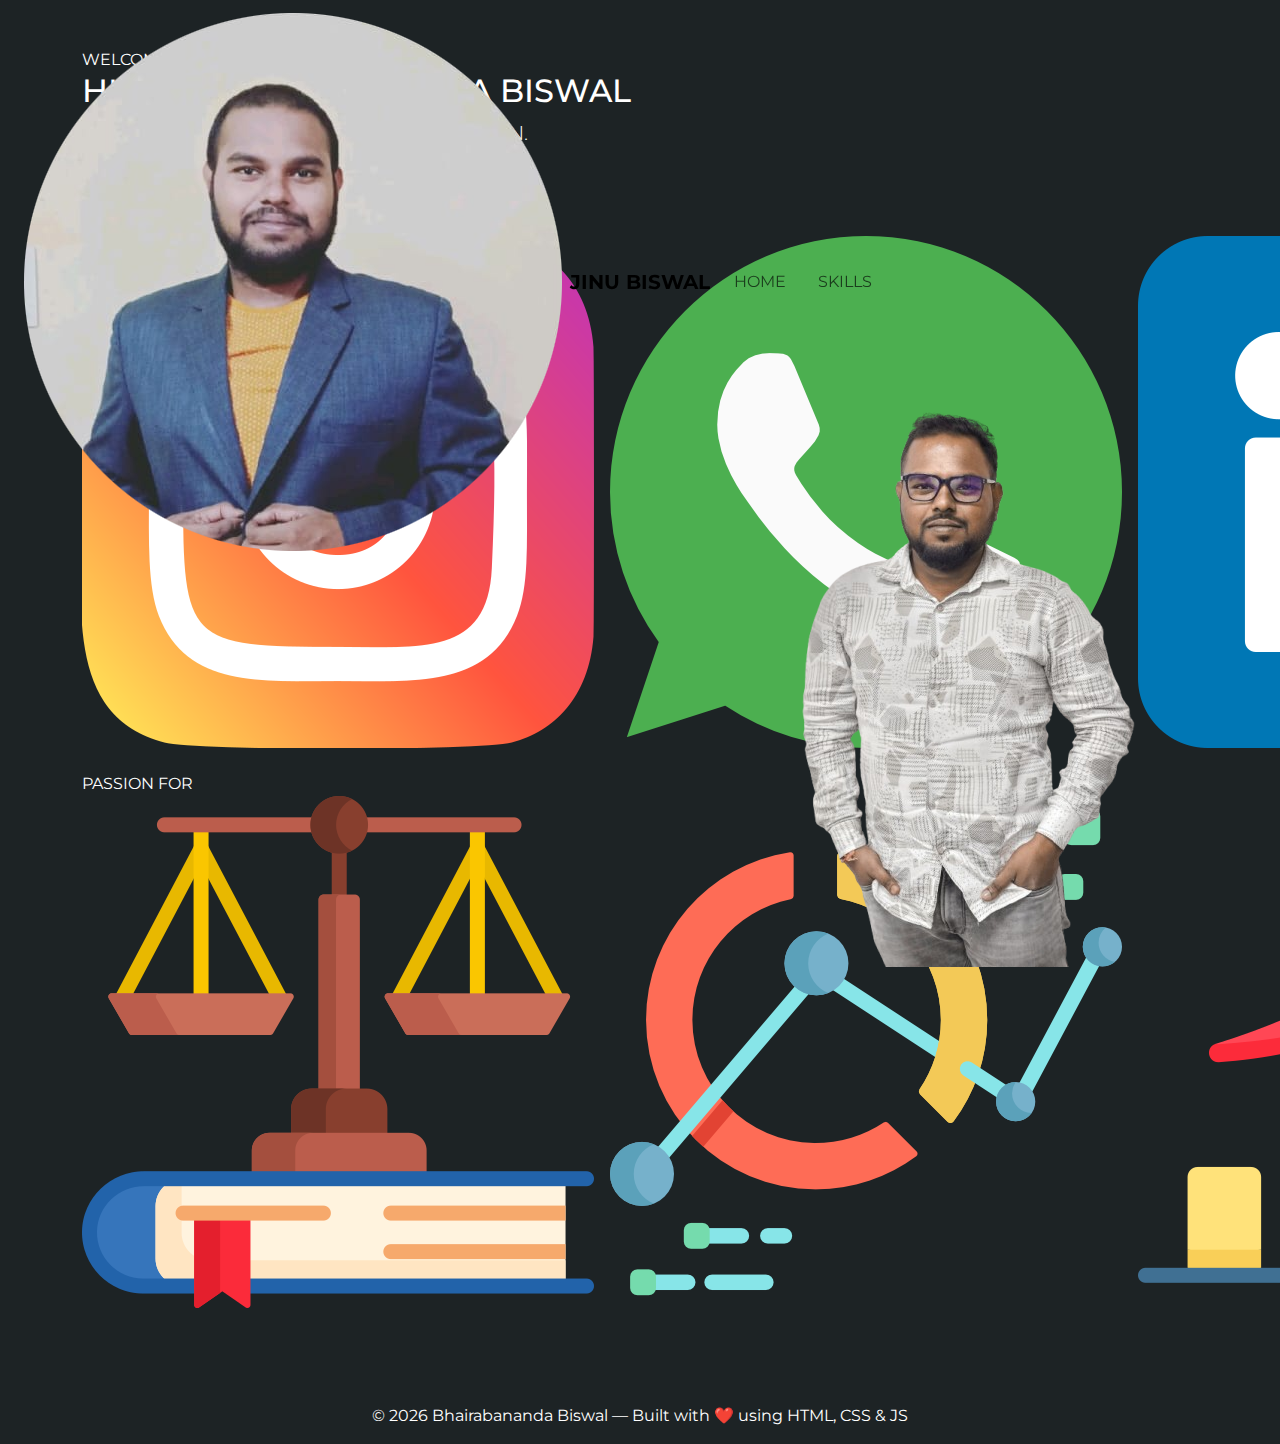
<file: index.html>
<!doctype html>
<html lang="en">
<head>
  <meta charset="utf-8" />
  <meta name="viewport" content="width=device-width,initial-scale=1" />
  <title>Bhairabananda — Portfolio</title>

  <!-- Bootstrap 5 -->
  <link href="https://cdn.jsdelivr.net/npm/bootstrap@5.3.3/dist/css/bootstrap.min.css" rel="stylesheet">

  <!-- Google Font -->
  <link href="https://fonts.googleapis.com/css2?family=Montserrat:wght@300;400;600;700;800&display=swap" rel="stylesheet">

  <!-- Custom CSS -->
  <link rel="stylesheet" href="style.css">
</head>

<body>

<!-- ================= HEADER ================= -->
<nav class="navbar navbar-expand-lg fixed-top custom-nav">
  <div class="container-fluid px-4">

    <!-- Brand -->
    <a class="navbar-brand d-flex align-items-center gap-2" href="#">
      <img src="WhatsApp Image 2025-11-10 at 12.57.57-modified.png" class="nav-avatar">
      <span class="fw-bold">JINU BISWAL</span>
    </a>

    <!-- Mobile Button -->
    <button class="navbar-toggler text-white" type="button" data-bs-toggle="collapse" data-bs-target="#navMenu">
      ☰
    </button>

    <!-- Menu -->
    <div class="collapse navbar-collapse" id="navMenu">
      <ul class="navbar-nav ms-auto align-items-lg-center gap-lg-3 text-center">

        <li class="nav-item"><a class="nav-link" href="#home">HOME</a></li>
        <li class="nav-item"><a class="nav-link" href="#skills">SKILLS</a></li>
        <li class="nav-item"><a class="nav-link" href="#projects">PROJECTS</a></li>
        <li class="nav-item"><a class="nav-link" href="#education">EDUCATION</a></li>
        <li class="nav-item"><a class="nav-link" href="#experience">EXPERIENCE</a></li>
        <li class="nav-item"><a class="nav-link" href="#connect">CONNECT WITH ME</a></li>

        <!-- Connect button -->
        <li class="nav-item mt-2 mt-lg-0">
          <button id="connectBtn" class="btn btn-accent fw-bold">CONNECT</button>
        </li>

      </ul>
    </div>
  </div>
</nav>



<!-- ================= HERO ================= -->
<section class="hero container py-5" id="home">
  <div class="row align-items-center">

    <!-- LEFT -->
    <div class="col-lg-7 reveal">
      <div class="sublabel">WELCOME TO MY DIGITAL WORLD</div>

      <h2>HI, I'M <span class="name">BHAIRABANANDA BISWAL</span></h2>

      <p class="lead">A BUSINESS MIND WITH A CREATIVE VISION.</p>

      <p class="typing-line">
        <span id="typingText"></span><span class="cursor">|</span>
      </p>

      <div class="mt-4">

        <div class="section-title">JOIN MY VISION</div>
        <div class="d-flex gap-3 icons">
          <a class="icon-btn floating" href="https://instagram.com/jinubiswal5678"><img src="instagram.png"></a>
          <a class="icon-btn floating" href="https://wa.me/+918637294641"><img src="whatsapp.png"></a>
          <a class="icon-btn floating" href="https://linkedin.com/in/bhairabananda-biswal-28a048265"><img src="linkedin.png"></a>
        </div>

        <div class="section-title mt-4">PASSION FOR</div>
        <div class="d-flex gap-3 icons">
          <div class="icon-btn floating"><img src="compliant.png"></div>
          <div class="icon-btn floating"><img src="analytics.png"></div>
          <div class="icon-btn floating"><img src="growth.png"></div>
        </div>

      </div>
    </div>

    <!-- RIGHT -->
    <div class="col-lg-5 reveal text-center mt-4 mt-lg-0">
      <div class="portrait-frame hover-tilt">
        <img class="portrait" src="Picsart_25-11-09_19-16-41-622__1_-removebg-preview.png">
      </div>
    </div>

  </div>
</section>



<!-- ================= FOOTER ================= -->
<footer class="footer text-center mt-5">
  <p>© <span id="year"></span> Bhairabananda Biswal — Built with ❤️ using HTML, CSS & JS</p>
</footer>


<!-- Bootstrap JS -->
<script src="https://cdn.jsdelivr.net/npm/bootstrap@5.3.3/dist/js/bootstrap.bundle.min.js"></script>

<!-- Custom Script -->
<script src="script.js"></script>

</body>
</html>
</file>
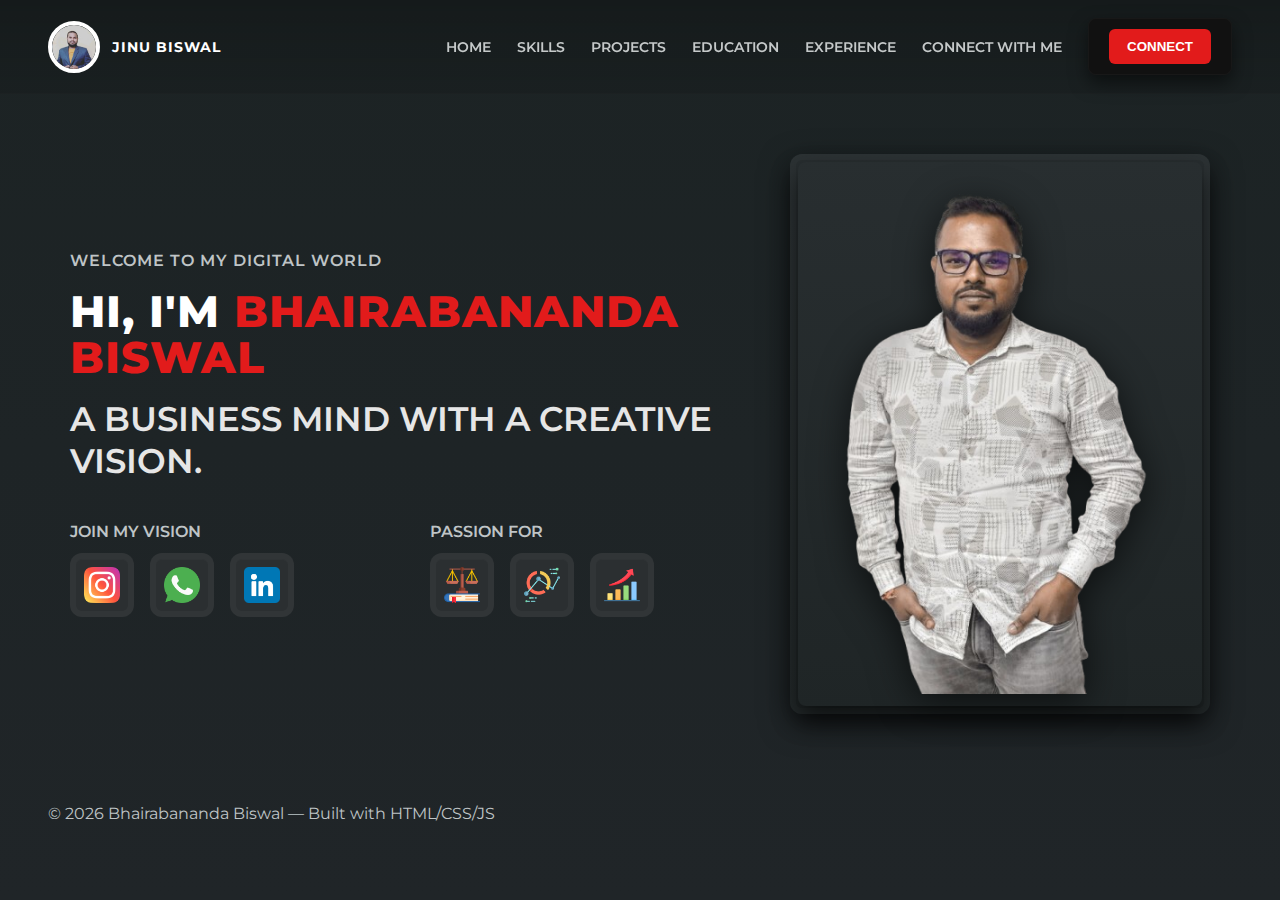
<file: tried.HTML>
<!doctype html>
<html lang="en">
<head>
  <meta charset="utf-8" />
  <meta name="viewport" content="width=device-width,initial-scale=1" />
  <title>Bhairabananda — Portfolio</title>
  <link href="https://fonts.googleapis.com/css2?family=Montserrat:wght@300;400;600;700;800&display=swap" rel="stylesheet">
  <style>
    :root{
      --bg:#1f2628;
      --panel:#2b2f31;
      --accent:#e21b1b;
      --muted:#bfc4c6;
      --glass: rgba(255,255,255,0.03);
    }
    *{box-sizing:border-box}
    html,body{height:100%;margin:0;font-family:Montserrat,system-ui,-apple-system,Segoe UI,Roboto,'Helvetica Neue',Arial}
    body{background: linear-gradient(180deg,#1c2324 0%, #202528 100%);color:#fff}

    /* Header */
    header{display:flex;align-items:center;justify-content:space-between;padding:18px 48px;background:linear-gradient(180deg, rgba(0,0,0,0.25), rgba(0,0,0,0.1));border-bottom:1px solid rgba(255,255,255,0.03)}
    .brand{display:flex;align-items:center;gap:12px}
    .brand img{width:52px;height:52px;border-radius:50%;object-fit:cover;border:4px solid #fff}
    .brand h1{font-size:14px;margin:0;font-weight:700;letter-spacing:1px}
    nav{display:flex;gap:26px;align-items:center}
    nav a{color:#d8dcdc;text-decoration:none;font-weight:600;font-size:14px;opacity:0.9}
    .cta{background:#111;padding:10px 20px;border-radius:8px;box-shadow:0 8px 18px rgba(0,0,0,0.5);border:1px solid rgba(255,255,255,0.03)}
    .cta button{background:var(--accent);color:#fff;border:0;padding:10px 18px;border-radius:6px;font-weight:700;cursor:pointer}

    /* Hover Glow for Nav */
    nav a:hover{color:#fff;opacity:1}

    /* Hero */
    .hero{display:grid;grid-template-columns:1fr 420px;gap:40px;align-items:center;padding:60px 70px}
    .left{max-width:760px}
    .sublabel{color:var(--muted);letter-spacing:1px;margin-bottom:18px;font-weight:600}
    h2{font-size:44px;margin:0 0 10px 0;line-height:1.05;font-weight:800;letter-spacing:1px}
    h2 .name{color:var(--accent)}
    p.lead{font-size:34px;margin:18px 0 40px 0;font-weight:600;color:#e6e6e6}

    .row{display:flex;gap:40px}
    .col{flex:1}
    .section-title{color:var(--muted);font-weight:600;margin-bottom:12px}

    /* Icons */
    .icons{display:flex;gap:16px}

    .icon-btn{
      width:64px;height:64px;border-radius:12px;
      background:var(--panel);display:flex;
      align-items:center;justify-content:center;
      border:6px solid rgba(255,255,255,0.03);
      box-shadow:inset 0 1px 0 rgba(255,255,255,0.02);
      transition:0.25s ease;
      cursor:pointer;
    }

    .icon-btn:hover{
      transform:scale(1.12);
      background:#333;
      box-shadow:0 0 12px rgba(255,255,255,0.15), inset 0 0 6px rgba(255,255,255,0.1);
      border-color:rgba(255,255,255,0.12);
    }

    .icon-btn img{
      width:36px;height:36px;object-fit:contain;
      transition:0.25s ease;
    }

    .icon-btn:hover img{
      filter:brightness(1.3);
    }

    /* Right portrait */
    .card-wrap{display:flex;align-items:center;justify-content:center}
    .portrait-frame{
      width:420px;height:560px;background:linear-gradient(180deg,#282e30,#1f2526);
      border-radius:12px;padding:20px;
      box-shadow:0 10px 30px rgba(0,0,0,0.6), 0 0 0 6px rgba(255,255,255,0.02) inset;
      position:relative
    }
    .portrait-frame::after{
      content:"";position:absolute;inset:8px;border-radius:8px;
      box-shadow:0 12px 24px rgba(0,0,0,0.6);pointer-events:none
    }
    .portrait{
      width:100%;height:100%;object-fit:cover;border-radius:6px;
      display:block;filter:drop-shadow(0 8px 18px rgba(0,0,0,0.6));
    }

    @media (max-width:980px){
      .hero{grid-template-columns:1fr;gap:30px;padding:36px}
      .portrait-frame{width:320px;height:460px;margin:0 auto}
      h2{font-size:32px}
      p.lead{font-size:24px}
    }

    footer{padding:30px 48px;color:var(--muted)}
  </style>
</head>
<body>

  <header>
    <div class="brand">
      <img src="WhatsApp Image 2025-11-10 at 12.57.57-modified.png" alt="avatar">
      <h1>JINU BISWAL</h1>
    </div>

    <nav>
      <a href="#home">HOME</a>
      <a href="#skills">SKILLS</a>
      <a href="#projects">PROJECTS</a>
      <a href="#education">EDUCATION</a>
      <a href="#experience">EXPERIENCE</a>
      <a href="#connect">CONNECT WITH ME</a>
      <div class="cta"><button id="connectBtn">CONNECT</button></div>
    </nav>
  </header>

  <main class="hero" id="home">
    <div class="left">
      <div class="sublabel">WELCOME TO MY DIGITAL WORLD</div>
      <h2>HI, I'M <span class="name">BHAIRABANANDA BISWAL</span></h2>
      <p class="lead">A BUSINESS MIND WITH A CREATIVE VISION.</p>

      <div class="row">
        <div class="col">
          <div class="section-title">JOIN MY VISION</div>

          <div class="icons">
            <!-- Instagram -->
            <a class="icon-btn" target="_blank" href="https://instagram.com/jinubiswal5678">
              <img src="instagram.png" alt="Instagram">
            </a>

            <!-- WhatsApp -->
            <a class="icon-btn" target="_blank" href="https://wa.me/+918637294641">
              <img src="whatsapp.png" alt="WhatsApp">
            </a>

            <!-- LinkedIn -->
            <a class="icon-btn" target="_blank" href="https://linkedin.com/in/bhairabananda-biswal-28a048265">
              <img src="linkedin.png" alt="LinkedIn">
            </a>
          </div>

        </div>

        <div class="col">
          <div class="section-title">PASSION FOR</div>
          <div class="icons">
            <div class="icon-btn"><img src="compliant.png" alt=""></div>
            <div class="icon-btn"><img src="analytics.png" alt=""></div>
            <div class="icon-btn"><img src="growth.png" alt=""></div>
          </div>
        </div>
      </div>

    </div>

    <div class="card-wrap">
      <div class="portrait-frame">
        <img class="portrait" src="Picsart_25-11-09_19-16-41-622__1_-removebg-preview.png" alt="Bhairabananda">
      </div>
    </div>
  </main>

  <footer>
    © <span id="year"></span> Bhairabananda Biswal — Built with HTML/CSS/JS
  </footer>

  <script>
    document.getElementById('year').textContent = new Date().getFullYear();

    // CONNECT BUTTON → CALL
    document.getElementById('connectBtn').addEventListener('click', function(){
      window.location.href = "tel:+918637294641";
    });
  </script>

</body>
</html>
</file>
<file: style.css>
:root {
  --bg:#1f2628;
  --panel:#2b2f31;
  --accent:#e21b1b;
  --muted:#bfc4c6;
}

* { margin:0; padding:0; box-sizing:border-box; }

body {
  background:#1d2325;
  font-family: Montserrat, sans-serif;
  color:white;
  overflow-x:hidden;
}

/* HEADER */
header {
  position:sticky;
  top:0;
  width:100%;
  z-index:999;
  padding:18px 40px;
  display:flex;
  justify-content:space-between;
  align-items:center;
  background:rgba(0,0,0,0.3);
  backdrop-filter:blur(10px);
}

.brand {
  display:flex;
  align-items:center;
  gap:12px;
}

.brand img {
  width:48px;
  height:48px;
  border-radius:50%;
  border:3px solid white;
}

/* NAV FIX */
nav {
  display: flex;
  gap: 20px;
  align-items: center;
  flex-wrap: nowrap;       /* FIX: prevents breaking */
  flex-shrink: 0;          /* FIX: keeps nav in one line */
  max-width: 70vw;         /* FIX: prevents overflow */
  overflow: hidden;        /* hides overflow cleanly *

/* LINKS */
nav a {
  white-space: nowrap;     /* FIX: no text wrapping */
  color: #d5d8d9;
  font-size: 14px;
  font-weight: 600;
  text-decoration: none;
}

.cta button {
  background:var(--accent);
  border:none;
  padding:10px 16px;
  border-radius:6px;
  font-weight:700;
  color:white;
  cursor:pointer;
}

/* HERO */
.hero {
  padding:50px 60px;
  display:grid;
  grid-template-columns:1fr 380px;
  gap:40px;
  align-items:center;
}

.left { max-width:700px; }

h2 {
  font-size:40px;
  font-weight:800;
  line-height:1.1;
}

.lead {
  margin-top:10px;
  font-size:28px;
  font-weight:600;
}

/* ROWS */
.row {
  margin-top:25px;
  display:flex;
  flex-direction:column;
  gap:22px;
}

/* ICON groups (each row of 3 icons) */
.icons {
  display:flex;
  gap:20px;
  align-items:center;
}

/* INDIVIDUAL ICON BUTTON */
.icon-btn {
  width:60px;
  height:60px;
  border-radius:12px;
  background:#2b2f31;
  display:flex;
  align-items:center;
  justify-content:center;
  transition:0.2s;
}

.icon-btn img {
  width:32px;
}

/* Portrait */
.portrait-frame {
  width:350px;
  height:460px;
  background:#2b2f31;
  border-radius:20px;
  padding:10px;
  display:flex;
  align-items:center;
  justify-content:center;
}

.portrait {
  width:100%;
  height:100%;
  object-fit:contain;
}

/* ------------------------------------ */
/* RESPONSIVE */
/* ------------------------------------ */

@media (max-width:900px){
  .hero {
    grid-template-columns:1fr;
    padding:40px 30px;
    text-align:center;
  }

  .portrait-frame {
    margin:0 auto;
  }

  nav { gap:15px; }

  h2 { font-size:32px; }
  .lead { font-size:22px; }

  .icons {
    justify-content:center;
  }
}

@media (max-width:600px){
  header { padding:14px 20px; }

  /* Hide nav on mobile */
  nav { display:none; }

  .brand img {
    width:42px;
    height:42px;
  }

  .hero {
    padding:28px 20px;
  }

  h2 { font-size:26px; }
  .lead { font-size:18px; }

  .icon-btn {
    width:50px;
    height:50px;
  }

  .icon-btn img {
    width:26px;
  }

  .portrait-frame {
    width:240px !important;
    height:340px !important;
    margin:auto;
  }
}

@media (max-width:400px){
  h2 { font-size:22px; }
  .lead { font-size:16px; }

  .icon-btn {
    width:44px;
    height:44px;
  }

  .portrait-frame {
    width:200px !important;
    height:300px !important;
  }
}
/* FOOTER FIX */
.footer {
  margin-top:60px;
  padding:30px 10px;
  text-align:center;
  background:#151a1c;
  color:#c9cfd1;
  font-size:14px;
  border-top:1px solid #2f3638;
  letter-spacing:0.5px;
}

.footer p {
  opacity:0.8;
}

@media (max-width:600px){
  .footer {
    margin-top:40px;
    padding:22px 10px;
    font-size:13px;
  }
}
.portrait-frame {
  position: relative;
}

.portrait-frame::after {
  content:"";
  position:absolute;
  bottom:-20px;
  left:50%;
  transform:translateX(-50%);
  width:140px;
  height:20px;
  background:rgba(255,255,255,0.12);
  filter:blur(18px);
  border-radius:50%;
}
.icon-btn:hover {
  transform:translateY(-4px);
  box-shadow:0 8px 20px rgba(255,255,255,0.08);
  transition:0.25s ease;
}
.reveal {
  opacity:0;
  transform:translateY(40px);
  transition:all .8s ease;
}

.reveal.active {
  opacity:1;
  transform:translateY(0);
}
.name {
  background: linear-gradient(45deg, #ff3434, #ff7b7b);
  -webkit-background-clip: text;
  color: transparent;
}
header.scrolled {
  background: rgba(0,0,0,0.65);
  transition: .3s ease;
}
.cursor {
  animation: blink 0.7s infinite;
}

@keyframes blink {
  0% { opacity:1; }
  50% { opacity:0; }
  100% { opacity:1; }
}
.hero {
  padding-top: 80px;
  padding-bottom: 60px;
}
.name {
  background: linear-gradient(45deg, #ff3434, #ff7b7b);
  background-clip: text;
  -webkit-background-clip: text;
  color: transparent;
}
</file>
